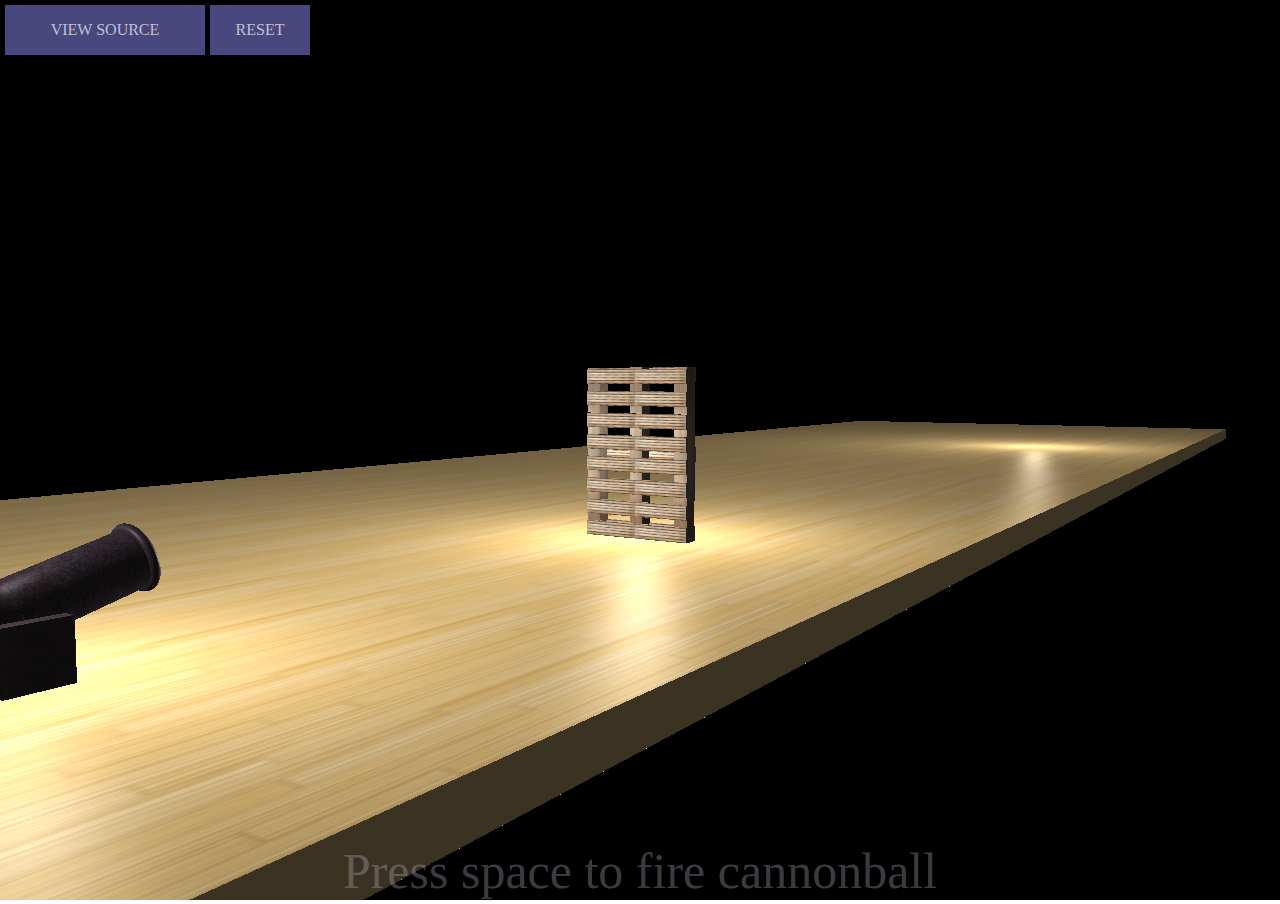
<file: src/html/index.html>
<!DOCTYPE html>
<html>
<head>
    <meta charset="UTF-8">
    <title>DestructionDemo</title>
    <link rel="stylesheet" type="text/css" href="../css/main.css">
    <script src="../js/deps/three.min.js" type="text/javascript"></script>
    <script src="../js/deps/cannon.min.js" type="text/javascript"></script>
    <script src="../js/utils.js" type="text/javascript"></script>
    <script src="../js/models/models_module.js" type="text/javascript"></script>
    <script src="../js/models/floor_model.js" type="text/javascript"></script>
    <script src="../js/models/cannonball_model.js" type="text/javascript"></script>
    <script src="../js/models/cannon_model.js" type="text/javascript"></script>
    <script src="../js/models/pallet_model.js" type="text/javascript"></script>
    <script src="../js/scene_module.js" type="text/javascript"></script>
    <script src="../js/camera_module.js" type="text/javascript"></script>
    <script src="../js/renderer_module.js" type="text/javascript"></script>
    <script src="../js/main.js" type="text/javascript"></script>
</head>
<body>
    <canvas id="my_canvas"></canvas>
    <a id="source_button" class="ui_button" href="https://github.com/tylerlaberge/DestructionDemo">VIEW SOURCE</a>
    <div id="reset_button" class="ui_button">RESET</div>
    <div id="loading_screen" class="absolute-center">LOADING...</div>
    <div id="instructions" class="absolute-center">Press space to fire cannonball</div>
</body>
</html>
</file>
<file: src/css/main.css>
html, body {
    width: 100%;
    height: 100%;
    margin: 0;
    overflow: hidden;
}
a {
    color: #C0C0D4;
    text-decoration: none; /* no underline */
    display: block;
}
#my_canvas {
    position: absolute;
    left: 0;
    top:0;
}
#loading_screen {
    position: absolute;
    left: 0;
    top: 0;
    width: 100%;
    height: 100%;
    background-color: #464646;
    color: #ABA9A9;
    font-size: 50px;
    opacity: .3;
}
#reset_button {
    visibility: hidden;
    position: absolute;
    left: 205px;
    top: 0;
    width: 100px;
    height: 50px;
}
#source_button {
    visibility: hidden;
    position: absolute;
    left: 0;
    top: 0;
    width: 200px;
    height: 50px;
}
#instructions {
    visibility: hidden;
    position: absolute;
    left: 0;
    bottom: 0;
    width: 100%;
    color: #C0C0D4;
    font-size: 50px;
    opacity: .3;
}
.ui_button {
    background-color: #48477E;
    color: #C0C0D4;
    text-align: center;
    line-height: 50px;
    margin: 5px;
}
/* button hover style if required */
.ui_button:hover {

}
/* generated element for shine effect.
 * normal state is semi-transparent
 * white but with zero width. Set no
 * transition here for no mouse-leave
 * animations. Otherwise the effect
 * will play in reverse when your mouse
 * leaves the element
 */
.ui_button:after {
    content: "";
    position: absolute;
    top: 0px;
    left: 0px;
    width: 0%;
    height: 100%;
    background-color: rgba(255,255,255,0.4);
    -webkit-transition: none;
    -moz-transition: none;
    -ms-transition: none;
    -o-transition: none;
    transition: none;

}
/* on hover we animate the width to
 * 100% and opacity to 0 so the element
 * grows and fades out
 */
.ui_button:hover:after {
    width: 120%;
    background-color: rgba(255,255,255,0);
    -webkit-transition: all 0.3s ease-out;
    -moz-transition: all 0.3s ease-out;
    -ms-transition: all 0.3s ease-out;
    -o-transition: all 0.3s ease-out;
    transition: all 0.3s ease-out;
}
.ui_button:active {
    background-color: #696896;
}
.absolute-center {
    /* Internet Explorer 10 */
    display:-ms-flexbox;
    -ms-flex-pack:center;
    -ms-flex-align:center;

    /* Firefox */
    display:-moz-box;
    -moz-box-pack:center;
    -moz-box-align:center;

    /* Safari, Opera, and Chrome */
    display:-webkit-box;
    -webkit-box-pack:center;
    -webkit-box-align:center;
}
</file>
